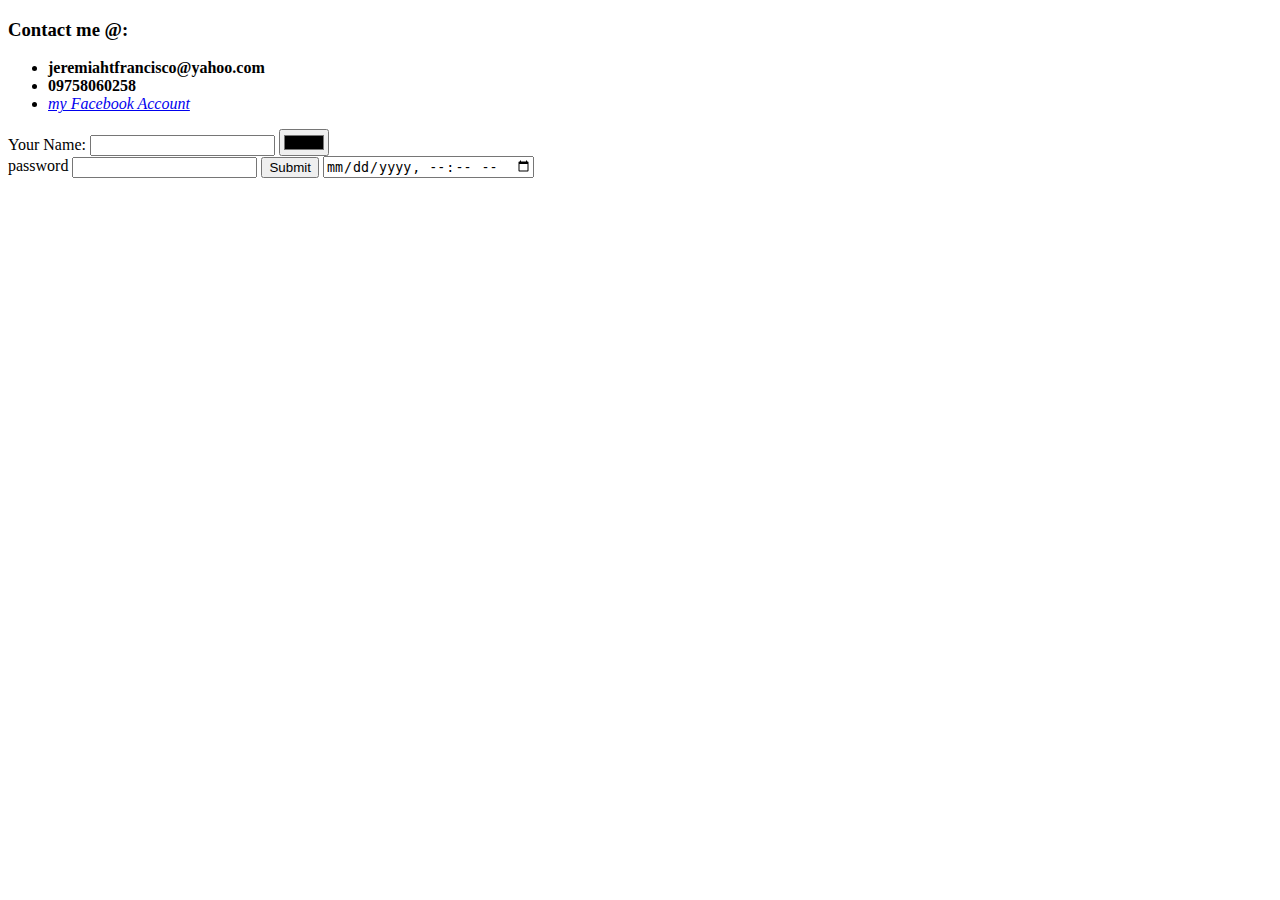
<file: contacts.html>
<!DOCTYPE html>
<html lang="en" dir="ltr">
  <head>
    <meta charset="utf-8">
    <title>Contact Information</title>
  </head>
  <body>
    <h3>Contact me @:</h3>
    <ul>
      <li><strong>jeremiahtfrancisco@yahoo.com</strong></li>
      <li><strong>09758060258</strong></li>
      <li><em><a href="https://www.facebook.com/yeiwajar/">my Facebook Account</a></em></li>
    </ul>
    <form class="" action="index.html" method="post">
      <label for="">Your Name:</label>
      <input type="text" name="" value="">
      <input type="color" name="" value="">
      <br>
      <label>password</label>
      <input type="password" name="" value="">
      <input type="submit" name="" id="">
      <input type="datetime-local" name="" value="">
    </form>
  </body>
</html>
</file>
